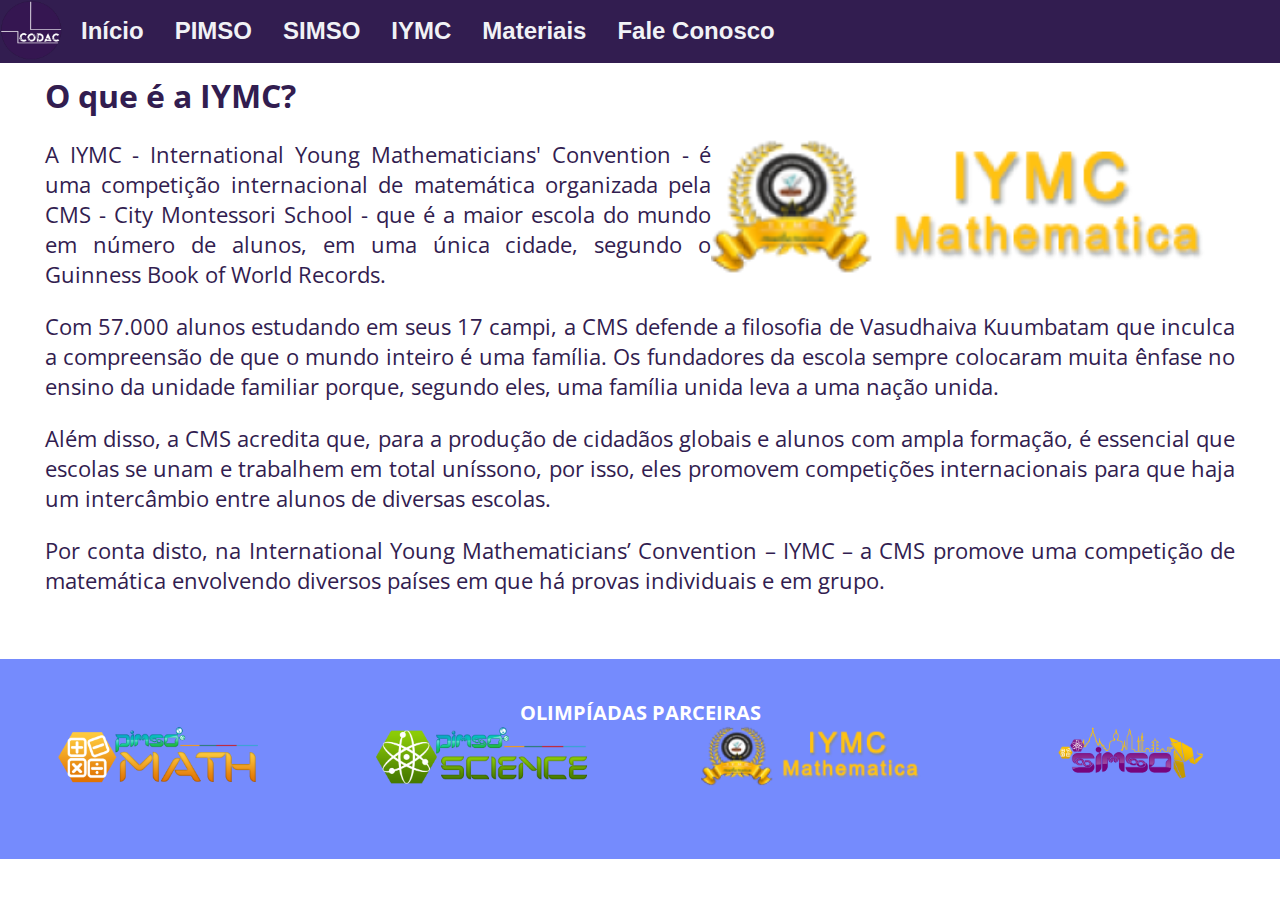
<file: iymc.html>
<!DOCTYPE html>
<html lang="pt-BR">
  <head>
    <meta charset="UTF-8" />
    <meta http-equiv="X-UA-Compatible" content="IE=edge" />
    <meta name="viewport" content="width=device-width, initial-scale=1.0" />
    <link rel="stylesheet" href="style.css" />
    <link rel="preconnect" href="https://fonts.googleapis.com" />
    <link rel="preconnect" href="https://fonts.gstatic.com" crossorigin />
    <link
      href="https://fonts.googleapis.com/css2?family=Open+Sans:wght@800&display=swap"
      rel="stylesheet"
    />
    <link rel="icon" href="img/CODAC LOGO C.png" />
    <title>CODAC</title>
  </head>
  <body>
    <header>
      <div class="barra-nav">
        <div class="item-barra-logo">
          <img src="img/CODAC LOGO.png" class="LOGO" />
        </div>
        <a href="index.html">
          <div class="item-barra">
            <button class="botao-barra">Início</button>
          </div></a
        >
        <div class="item-barra">
          <button class="botao-barra">PIMSO</button>
          <div class="cascata">
            <a href="pimso.html">Olimpíada</a>
            <a href="premiados.html">Premiados</a>
          </div>
        </div>
        <a href="simso.html">
          <div class="item-barra">
            <button class="botao-barra">SIMSO</button>
          </div></a
        ><a href="iymc.html">
          <div class="item-barra">
            <button class="botao-barra">IYMC</button>
          </div>
        </a>
        <div class="item-barra">
          <button class="botao-barra">Materiais</button>
          <div class="cascata">
            <a href="matematica.html">Matemática</a>
            <a href="ciencias.html">Ciências </a>
          </div>
        </div>
        <div class="item-barra">
          <button class="botao-barra">Fale Conosco</button>
          <div class="cascata">
          </div>
      </div>
    </header>
    <main>
      <div class="principal">
        <br />
        <h1>O que é a IYMC?</h1>
        <div class="pimso">
          <div>
            <p class="descricao">
              A IYMC - International Young Mathematicians' Convention - é uma
              competição internacional de matemática organizada pela CMS - City
              Montessori School - que é a maior escola do mundo em número de
              alunos, em uma única cidade, segundo o Guinness Book of World
              Records.
            </p>
            <br />
          </div>
          <img class="iymc" src="img/iymc.png" />
        </div>
        <p class="descricao">
          Com 57.000 alunos estudando em seus 17 campi, a CMS defende a
          filosofia de Vasudhaiva Kuumbatam que inculca a compreensão de que o
          mundo inteiro é uma família. Os fundadores da escola sempre colocaram
          muita ênfase no ensino da unidade familiar porque, segundo eles, uma
          família unida leva a uma nação unida.
        </p>
        <br />
        <p class="descricao">
          Além disso, a CMS acredita que, para a produção de cidadãos globais e
          alunos com ampla formação, é essencial que escolas se unam e trabalhem
          em total uníssono, por isso, eles promovem competições internacionais
          para que haja um intercâmbio entre alunos de diversas escolas.
        </p>
        <br />
        <p class="descricao">
          Por conta disto, na International Young Mathematicians’ Convention –
          IYMC – a CMS promove uma competição de matemática envolvendo diversos
          países em que há provas individuais e em grupo.
        </p>
      </div>
    </main>
    <footer>
      <p class="rodape">OLIMPÍADAS PARCEIRAS</p>
      <div>
        <img src="img/PIMSO_MATH.png" class="img-rodape" />
        <img src="img/PIMSO_SCIENCE.png" class="img-rodape" />
        <img src="img/iymc.png" class="img-rodape" />
        <img src="img/sismo.png" class="img-rodape" />
      </div>
    </footer>
  </body>
</html>
</file>
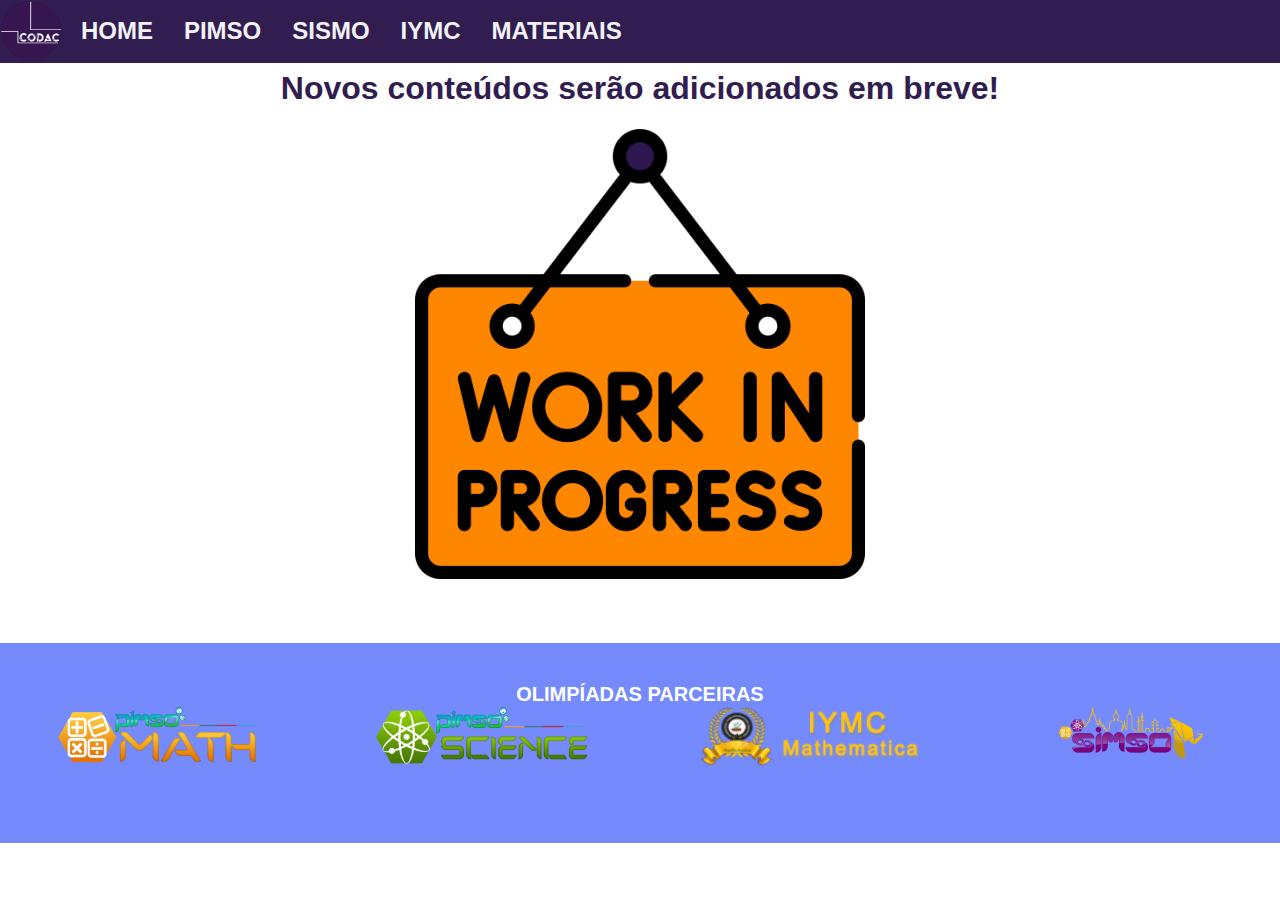
<file: matematica.html>
<!DOCTYPE html>
<html lang="pt-BR">
  <head>
    <meta charset="UTF-8" />
    <meta http-equiv="X-UA-Compatible" content="IE=edge" />
    <meta name="viewport" content="width=device-width, initial-scale=1.0" />
    <link rel="stylesheet" href="style.css" />
    <link rel="preconnect" href="https://fonts.googleapis.com" />
    <link rel="preconnect" href="https://fonts.gstatic.com" crossorigin />
    <link
      href="https://fonts.googleapis.com/css2?family=Hind:wght@400;700&display=swap"
      rel="stylesheet"
    />
    <link rel="icon" href="img/CODAC LOGO C.png" />
    <title>CODAC</title>
  </head>
  <body>
    <header>
      <div class="barra-nav">
        <div class="item-barra-logo">
          <img src="img/CODAC LOGO.png" class="LOGO" />
        </div>
        <a href="index.html">
          <div class="item-barra">
            <button class="botao-barra">HOME</button>
          </div></a
        >
        <div class="item-barra">
          <button class="botao-barra">PIMSO</button>
          <div class="cascata">
            <a href="pimso.html">Olimpíada</a>
            <a href="premiados.html">Premiados</a>
          </div>
        </div>
        <a href="sismo.html">
          <div class="item-barra">
            <button class="botao-barra">SISMO</button>
          </div></a
        >
        <a href="iymc.html">
          <div class="item-barra">
            <button class="botao-barra">IYMC</button>
          </div>
        </a>
        <div class="item-barra">
          <button class="botao-barra">MATERIAIS</button>
          <div class="cascata">
            <a href="matematica.html">Matemática</a>
            <a href="ciencias.html">Ciências </a>
          </div>
        </div>
      </div>
    </header>
    <main>
      <div class="principal">
        <br />
        <h1 style="text-align: center">
          Novos conteúdos serão adicionados em breve!
        </h1>
        <div class="work-div">
          <img src="img/work-in-progress.png" class="work" />
        </div>
      </div>
    </main>
    <footer>
      <p class="rodape">OLIMPÍADAS PARCEIRAS</p>
      <div>
        <img src="img/PIMSO_MATH.png" class="img-rodape" />
        <img src="img/PIMSO_SCIENCE.png" class="img-rodape" />
        <img src="img/iymc.png" class="img-rodape" />
        <img src="img/sismo.png" class="img-rodape" />
      </div>
    </footer>
  </body>
</html>
</file>
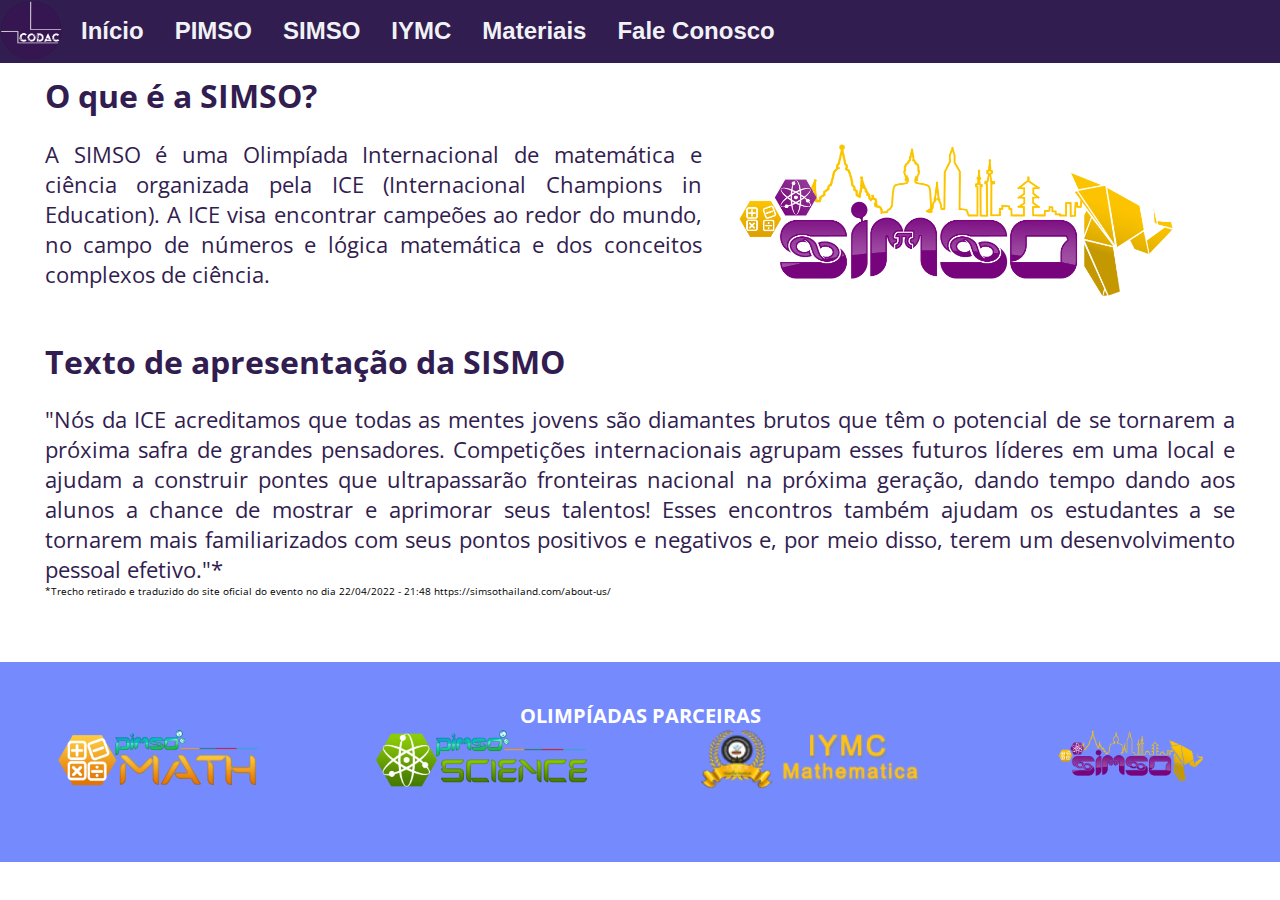
<file: simso.html>
<!DOCTYPE html>
<html lang="pt-BR">
  <head>
    <meta charset="UTF-8" />
    <meta http-equiv="X-UA-Compatible" content="IE=edge" />
    <meta name="viewport" content="width=device-width, initial-scale=1.0" />
    <link rel="stylesheet" href="style.css" />
    <link rel="preconnect" href="https://fonts.googleapis.com" />
    <link rel="preconnect" href="https://fonts.gstatic.com" crossorigin />
    <link
      href="https://fonts.googleapis.com/css2?family=Open+Sans:wght@800&display=swap"
      rel="stylesheet"
    />
    <link rel="icon" href="img/CODAC LOGO C.png" />
    <title>CODAC</title>
  </head>
  <body>
    <header>
      <div class="barra-nav">
        <div class="item-barra-logo">
          <img src="img/CODAC LOGO.png" class="LOGO" />
        </div>
        <a href="index.html">
          <div class="item-barra">
            <button class="botao-barra">Início</button>
          </div></a
        >
        <div class="item-barra">
          <button class="botao-barra">PIMSO</button>
          <div class="cascata">
            <a href="pimso.html">Olimpíada</a>
            <a href="premiados.html">Premiados</a>
          </div>
        </div>
        <a href="simso.html">
          <div class="item-barra">
            <button class="botao-barra">SIMSO</button>
          </div></a
        ><a href="iymc.html">
          <div class="item-barra">
            <button class="botao-barra">IYMC</button>
          </div>
        </a>
        <div class="item-barra">
          <button class="botao-barra">Materiais</button>
          <div class="cascata">
            <a href="matematica.html">Matemática</a>
            <a href="ciencias.html">Ciências </a>
          </div>
        </div>
        <div class="item-barra">
          <button class="botao-barra">Fale Conosco</button>

        </div>
    
    </header>
    <main>
      <div class="principal">
        <br />
        <h1>O que é a SIMSO?</h1>
        <div class="pimso">
          <p class="descricao">
            A SIMSO é uma Olimpíada Internacional de matemática e ciência
            organizada pela ICE (Internacional Champions in Education). A ICE
            visa encontrar campeões ao redor do mundo, no campo de números e
            lógica matemática e dos conceitos complexos de ciência.
          </p>
          <img class="sismo" src="img/sismo.png" />
        </div>
        <h1>Texto de apresentação da SISMO</h1>
        <p class="descricao">
          "Nós da ICE acreditamos que todas as mentes jovens são diamantes
          brutos que têm o potencial de se tornarem a próxima safra de grandes
          pensadores. Competições internacionais agrupam esses futuros líderes
          em uma local e ajudam a construir pontes que ultrapassarão fronteiras
          nacional na próxima geração, dando tempo dando aos alunos a chance de
          mostrar e aprimorar seus talentos! Esses encontros também ajudam os
          estudantes a se tornarem mais familiarizados com seus pontos positivos
          e negativos e, por meio disso, terem um desenvolvimento pessoal
          efetivo."*
        </p>
        <p class="aviso">
          *Trecho retirado e traduzido do site oficial do evento no dia
          22/04/2022 - 21:48 https://simsothailand.com/about-us/
        </p>
      </div>
    </main>
    <footer>
      <p class="rodape">OLIMPÍADAS PARCEIRAS</p>
      <div>
        <img src="img/PIMSO_MATH.png" class="img-rodape" />
        <img src="img/PIMSO_SCIENCE.png" class="img-rodape" />
        <img src="img/iymc.png" class="img-rodape" />
        <img src="img/sismo.png" class="img-rodape" />
      </div>
    </footer>
  </body>
</html>
</file>
<file: style.css>
body {
  margin: 0;
  font-family: "Open Sans", sans-serif;
}
a {
  text-decoration: none;
  color: #f1f2f6;
}
.LOGO {
  height: 62px;
  display: inline-block;
}
.barra-nav {
  width: 100%;
  position: fixed;
  background: #321d50;
  font-weight: 700;
  color: white;
  font-size: 25px;
  z-index: 90;
}
.botao-barra {
  background-color: #321d50;
  color: #f1f2f6;
  padding: 12px;
  font-size: 24px;
  border: none;
  cursor: pointer;
  font-weight: 700;
  height: 62px;
}
.item-barra {
  position: relative;
  display: inline-block;
}
.item-barra-logo {
  position: relative;
  display: inline-block;
  height: 62px;
  vertical-align: middle;
}
.cascata {
  display: none;
  position: absolute;
  background-color: #f1f2f6;
  min-width: fit-content;
  box-shadow: 0px 8px 16px 0px rgba(0, 0, 0, 0.2);
  z-index: 1;
}
.cascata a {
  color: #321d50;
  padding: 12px 16px;
  text-decoration: none;
  display: block;
  font-size: 18px;
}
.item-barra:hover .botao-barra {
  background: #758bfd;
  color: #f1f2f6;
}
.item-barra:hover .cascata {
  display: block;
}
.cascata a:hover {
  background: #ffffff;
}
.principal {
  padding: 2.4% 3.5% 0 3.5%;
  align-items: center;
}
.apresentacao {
  font-size: 35px;
  color: #321d50;
}
.descricao {
  font-weight: 400;
  color: #321d50;
  font-size: 22px;
  text-align: justify;
}
.titulo {
  font-weight: 700;
  font-size: 40px;
  text-align: center;
  color: #321d50;
}
footer {
  height: 200px;
  width: 100%;
  background: #758bfd;
  margin-top: 5%;
  padding: 40px 0;
  box-sizing: border-box;
}
.rodape {
  font-size: 20px;
  color: #ffffff;
  text-align: center;
  font-weight: 700;
}
.img-rodape {
  height: 60px;
}
footer div {
  margin: 0 auto;
  width: 10 0%;
  display: flex;
  justify-content: space-around;
}
.gold,
.silver,
.bronze,
p {
  margin: 0;
}
.gold {
  color: gold;
  font-weight: 700;
}
.silver {
  color: silver;
  font-weight: 700;
}
.bronze {
  color: #cd7f32;
  font-weight: 700;
}
.achiever {
  color: rgb(171, 35, 112);
  font-weight: 700;
}
.premios {
  display: flex;
}
.premios div {
  margin: 0 auto;
}
.premios h3 {
  font-size: 25px;
}
.premios p {
  font-size: 20px;
}
h1 {
  color: #321d50;
}
.pimso {
  display: flex;
  vertical-align: bottom;
}
.ice,
.sismo {
  height: 20vh;
}
.aviso {
  font-size: 10px;
}
.iymc {
  height: 15vh;
}
.work {
  height: 50vh;
}
.work-div {
  display: flex;
  justify-content: space-around;
}
.rede_sociais {
  width: 100%;
  display: flex;
  justify-content: space-around;
}
/**NOVA PÁGINA INICIAL**/
.mapa-mundi {
  align-items: center;
  background-image: url("img/mapa.jpg");
  background-position: center;
  width: 100%;
  background-size: 100%;
  background-repeat: no-repeat;
  display: flex;
  justify-content: space-around;
  height: fit-content;
  height: 650px;
}
.ola {
  font-size: 65px;
  text-align: center;
}
.mapa-mundi img {
  width: 30%;
}
.ola2 {
  color: #321d50;
  font-size: 45px;
  text-align: center;
}
.espaço {
  width: 100%;
  height: 62px;
}
.livros {
  align-items: center;
  background-image: url("img/livros.jpg");
  background-position: center;
  width: 100%;
  background-size: 100%;
  background-repeat: no-repeat;
  display: flex;
  justify-content: space-around;
  height: fit-content;
  height: 302;
}
.livros-texto {
  color: #ffffff;
  font-size: 50px;
  text-align: center;
}
.visao {
  display: flex;
  width: 100%;
  justify-content: space-between;
}
.visao h1 {
  padding: 50px 10px 50px 100px;
  font-size: 40px;
  text-align: center;
}
.visao img {
  width: 50%;
}
.imgs {
  padding: 50px 0;
  display: flex;
  flex-direction: column;
}
.parcerias {
  margin-top: 50px;
  display: flex;
  width: 80%;
  margin: 0 auto;
}
.parcerias img {
  width: 15%;
  margin: 0;
}
.parcerias h1 {
  width: 85%;
  padding: 50px 0;
  font-size: 40px;
  text-align: center;
}
.inflamar {
  background-color: #321d50;
  color: #ff8600;
}
.inflamar h1 {
  color: #ff8600;
  text-align: center;
  font-size: 50px;
  padding: 10px;
}
.redes {
  color: #321d50;
  text-align: center;
  font-size: 30px;
}
.redes h1 {
  font-size: 40px;
  text-align: center;
  display: block;
}
.insta img {
  width: 200px;
}
.insta {
  width: fit-content;
}
.redes2 {
  margin: 0 auto;
  width: 60%;
  display: flex;
  justify-content: space-around;
}
</file>
